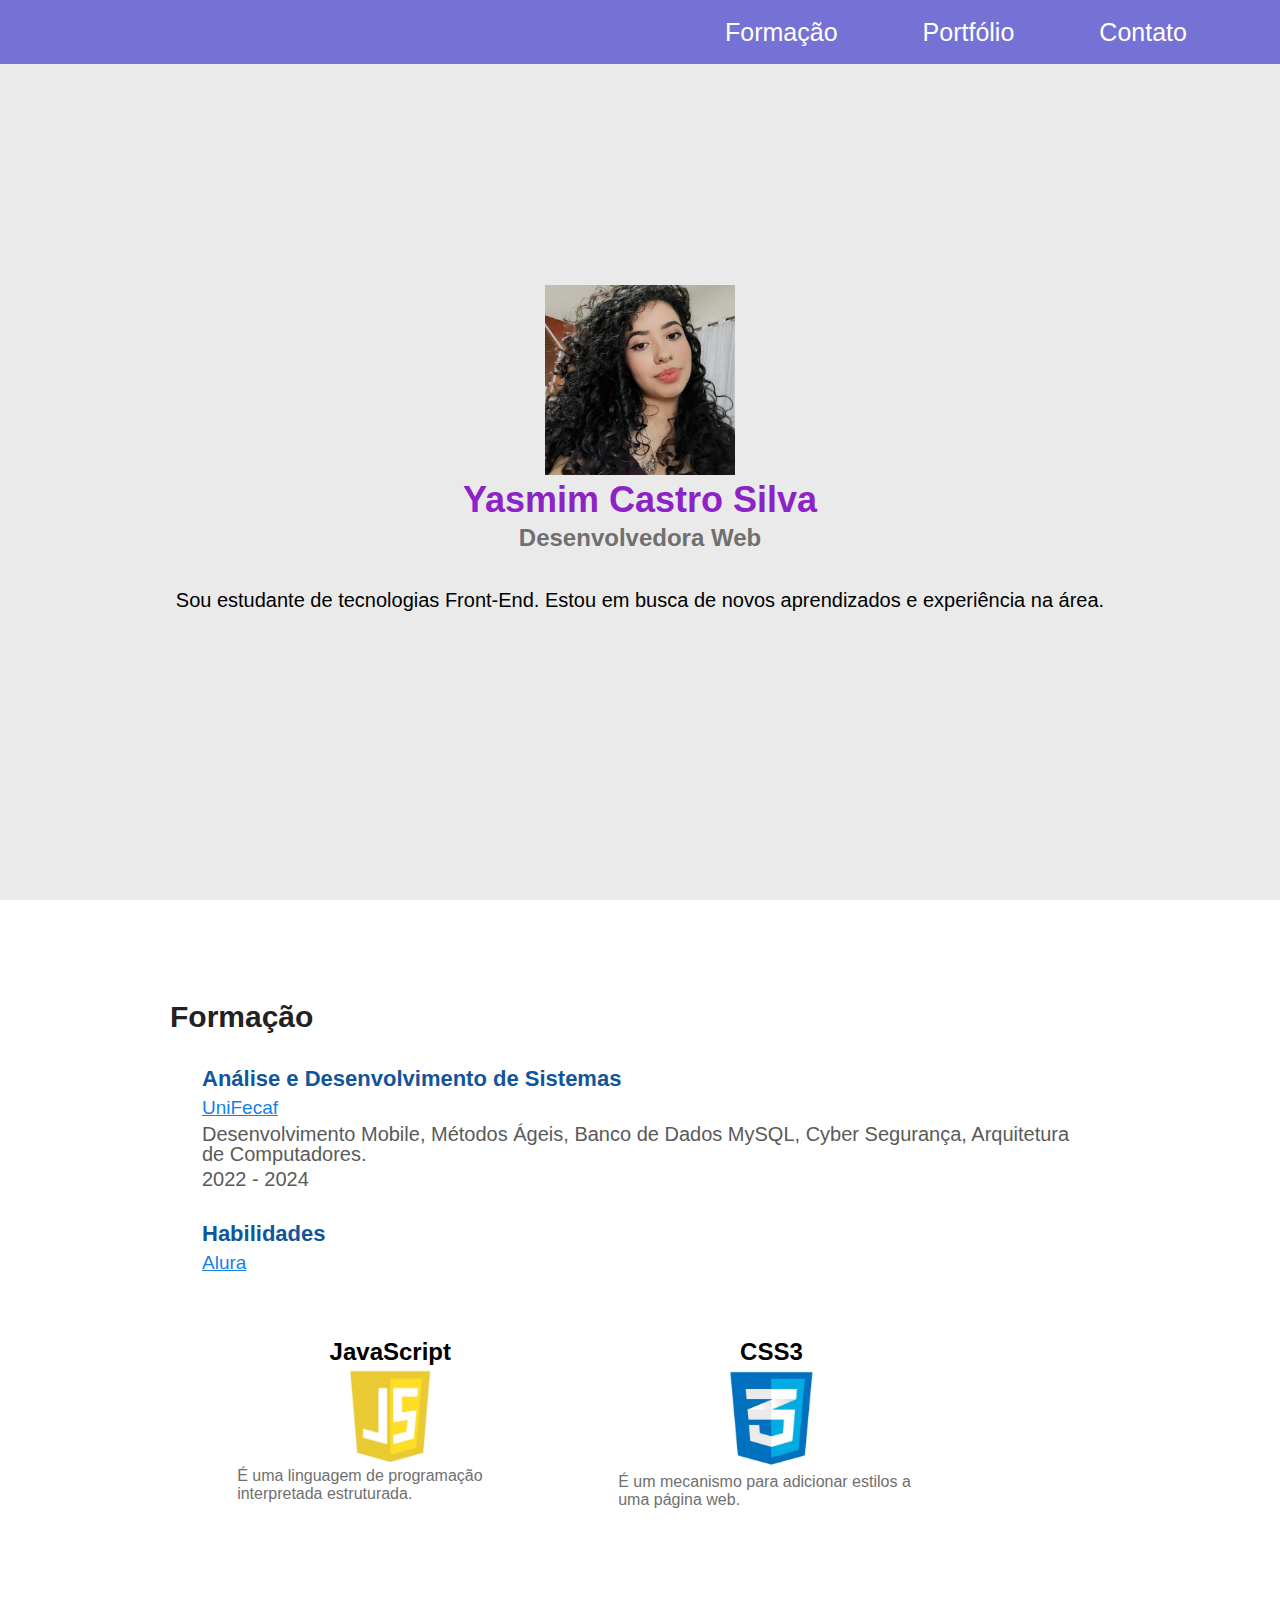
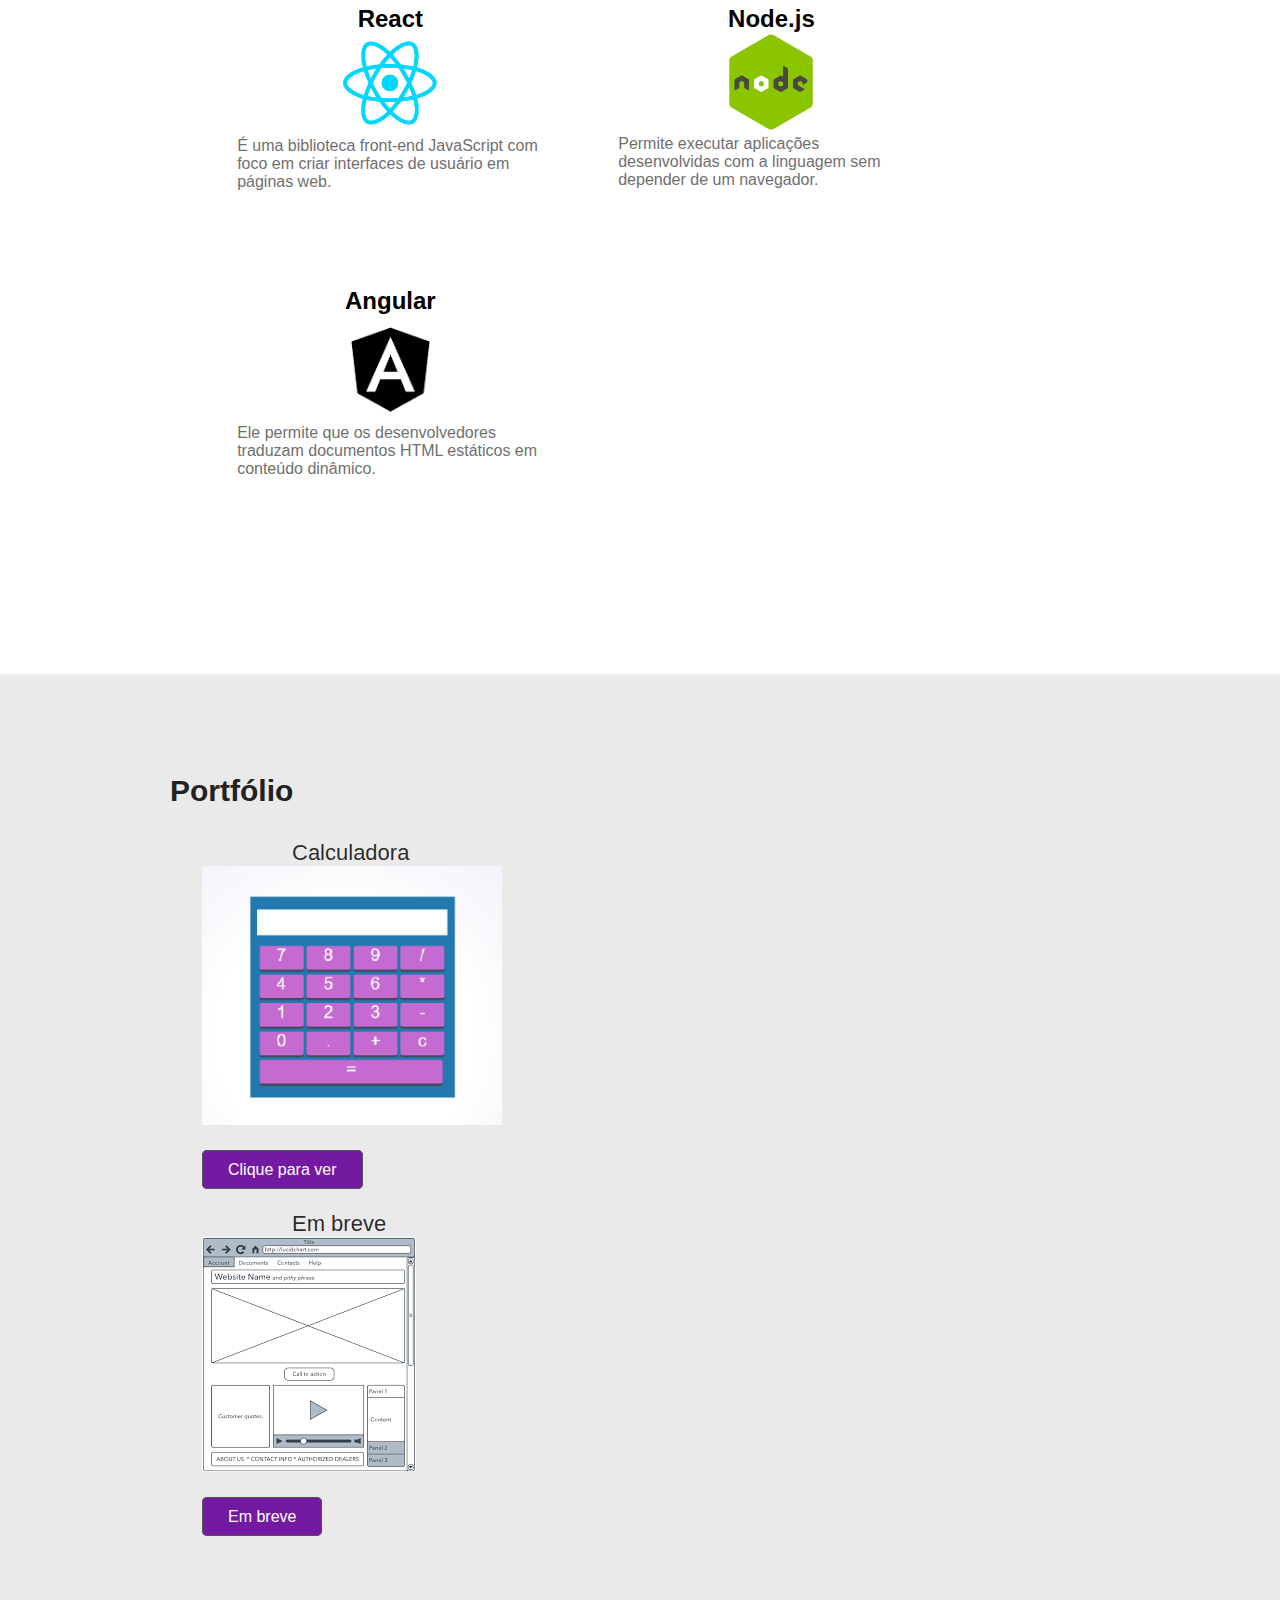
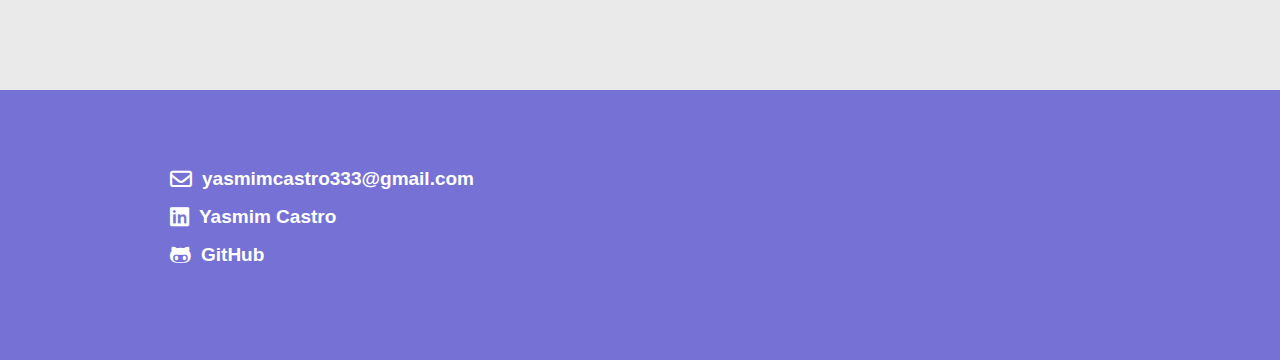
<file: index.html>
<!DOCTYPE html>

<html lang="pt-br">

<head>
  <link rel="shortcut icon" href="perfil.png">
  <title>Portfólio Yasmim</title>
  <meta charset="utf-8">
  <meta name="description" content="Portfolio">
  <meta name="viewport" content="width=device-width, initial-scale=1.0">
  <link rel="stylesheet" type="text/css" href="fontawesome/css/all.min.css">
  <title>Font Awesome</title>
  <link rel="stylesheet" href="index.css">
</head>

<body>
  <header class="header-menu">
    <nav>
      <ul class="lista-menu">
        <li>
          <a href="#formacao">Formação</a>
        </li>
        <li>
          <a href="#portfolio">Portfólio</a>
        </li>
        <li>
          <a href="#contato">Contato</a>
        </li>
      </ul>
    </nav>
  </header>

  <main>
    <section class="principal">
      <article class="subcontainer-principal container">
        <div>
          <img class="minhafoto" src="perfil.png">

        </div>
        <div>
          <h1 class="nome-completo">Yasmim Castro Silva</h1>
          <h2 class="profissao">Desenvolvedora Web</h2>
        </div>
        <div class="texto-sobre">Sou estudante de tecnologias Front-End. Estou em busca de novos aprendizados e experiência na área.
        </div>
      </article>
    </section>

    <section>
      <article id="formacao" class="container article-lista">
        <div>
          <h3 class="topico-principal">Formação</h3>
        </div>
        <div class="lista-item">
          <ul>
            <li>
              <p class="lista-titulo">Análise e Desenvolvimento de Sistemas</p>
              <a href="https://www.fecaf.com.br/" target="_blank" class="lista-local">UniFecaf</a>
              <p class="lista-descricao"> Desenvolvimento Mobile, Métodos Ágeis, Banco de Dados MySQL, Cyber Segurança, Arquitetura de Computadores. </p>
              <p class="lista-descricao">2022 - 2024</p>
            </li>

            <li>
              <p class="lista-titulo">Habilidades</p>
              <a href="https://www.alura.com.br/" target="_blank" class="lista-local">Alura</a>
            </li>
          </ul>

          <ul class="soft-skills">
            <li>
              <h2>JavaScript</h2>
              <img class="logo-js" src="js.jpg">
              <p class="descricao">É uma linguagem de programação interpretada estruturada.</p>
            </li>

            <li>
              <h2>CSS3</h2>
              <img class="logo-css" src="css3.jpg">
              <p class="descricao">É um mecanismo para adicionar estilos a uma página web.</p>
            </li>

            <li>
              <h2>React</h2>
              <img class="logo-react" src="react.jpg">
              <p class="descricao">É uma biblioteca front-end JavaScript com foco em criar interfaces de usuário em páginas web.</p>
            </li>

            <li>
              <h2>Node.js</h2>
              <img class="logo-nodejs" src="nodejs.jpg">
              <p class="descricao">Permite executar aplicações desenvolvidas com a linguagem sem depender de um navegador.</p>
            </li>

            <li>
              <h2>Angular</h2>
              <img class="logo-angular" src="angular.png">
              <p class="descricao"> Ele permite que os desenvolvedores traduzam documentos HTML estáticos em conteúdo dinâmico. </p>
            </li>

          </ul>

        </div>
      </article>
    </section>

    <section class="wrapper-portfolio">
      <article id="portfolio" class="container article-lista">
        <div>
          <h3 class="topico-principal">Portfólio</h3>
        </div>
        <div class="lista-item">
          <ul>
            <li>
              <p class="titulo-projeto">Calculadora</p>
              <img class="projeto1" src="calculadora.png">
            </li>
            <li>
              <a class="button1" href="calculadora.html">Clique para ver</a>
            </li>
            <li>
              <p class="titulo-projeto">Em breve</p>
              <img class="projeto2" src="wire2.png">
            </li>
            <li>
              <a class="button2" href="">Em breve</a>
            </li>
          </ul>
        </div>
      </article>
    </section>

  </main>

  <footer class="footer">
    <div class="container">
      <ul id="contato" class="lista-footer">

        <li>
          <i class="fa-regular fa-envelope estilo-icon"></i>
          <a href="mailto:yasmimcastro333@gmail.com" class="links">yasmimcastro333@gmail.com</a>
        </li>

        <li>
          <i class="fa-brands fa-linkedin estilo-icon"></i>
          <a href="https://www.linkedin.com/in/yasmim-castro-silva/" class="links">Yasmim Castro</a>
        </li>

        <li>
          <i class="fa-brands fa-github-alt estilo-icon"></i>
          <a href="https://github.com/" class="links">GitHub</a>
        </li>
      </ul>
    </div>
  </footer>
</body>

</html>
</file>
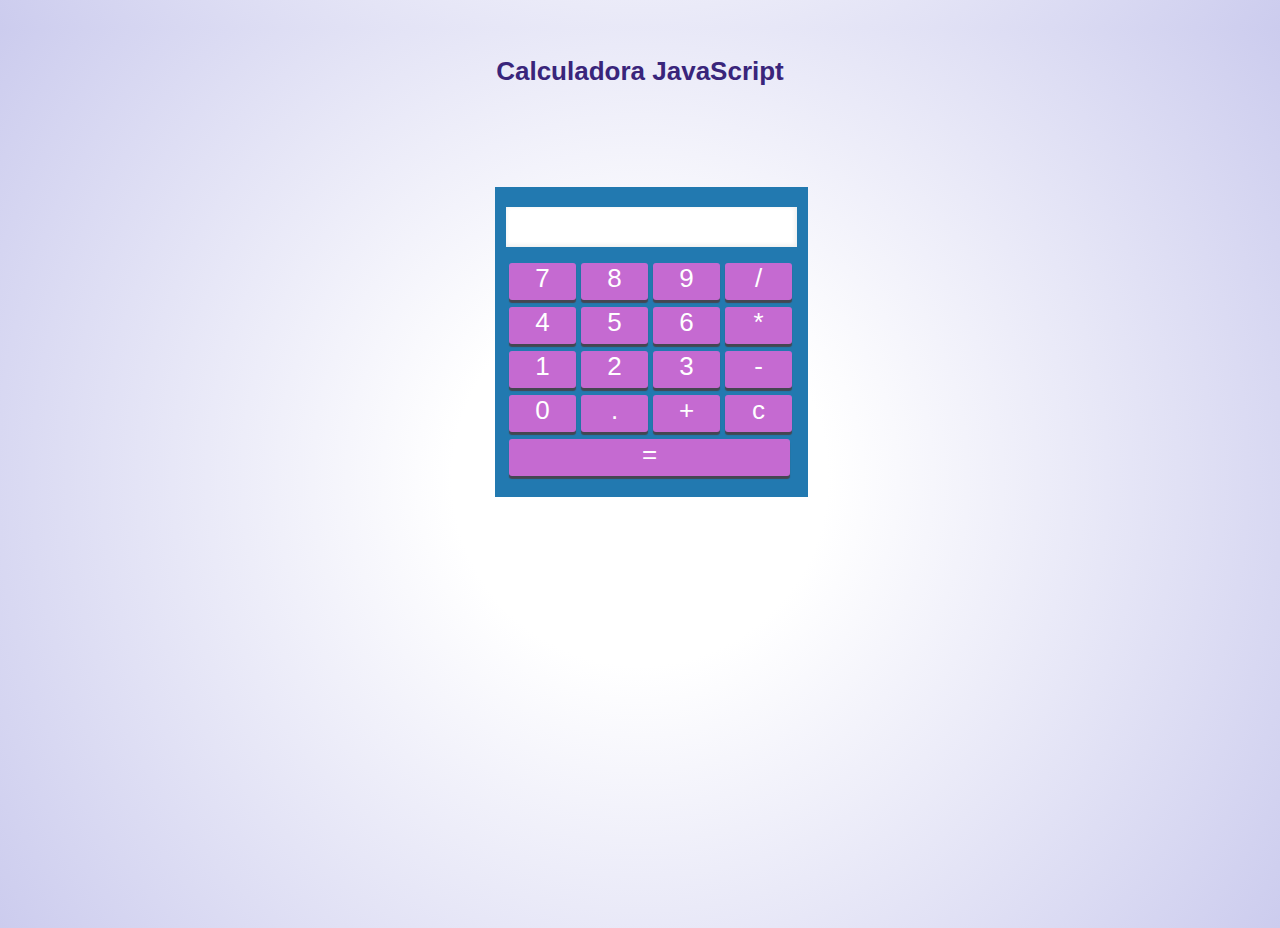
<file: calculadora.html>
<head>
  <meta charset="UTF-8">
  <title>Calculadora</title>
  <link href='calculadora.css' rel='stylesheet' type='text/css'>
</head>

<body>
  <div id="container">
    <header class="header">
      <hgroup>
        <h1>Calculadora JavaScript</h1>
      </hgroup>
    </header>
    <section id="calculadora">
      <!-- Input e clear -->
      <header class="top">
        <div class="input-valor"></div>
      </header>
      <ul class="key">
        <li>7</li>
        <li>8</li>
        <li>9</li>
        <li class="operador">/</li>
        <li>4</li>
        <li>5</li>
        <li>6</li>
        <li class="operador">*</li>
        <li>1</li>
        <li>2</li>
        <li>3</li>
        <li class="operador">-</li>
        <li>0</li>
        <li>.</li>
        <li class="operador">+</li>
        <li>c</li>
        <li class="verificar">=</li>
      </ul>
    </section>
  </div>
  <script type="text/javascript" src="script.js"></script>
</body>
</file>
<file: index.css>
* {
  margin: 0;
  padding: 0;
  outline: 0;
  box-sizing: border-box;
  font-family: "Franklin Gothic Medium", "Arial Narrow", Arial, sans-serif;
}

body {
  font-family: "Roboto", sans-serif;
  margin: 0;
}

li {
  list-style: none;
}

.header-menu {
  display: flex;
  position: fixed;
  width: 100%;
  padding: 8px;
  padding-top: 32px;
  padding-bottom: 32px;
  height: 60px;
  background-color: #7671d5;
}

.header-menu nav {
  width: 100%;
  justify-content: flex-end;
  display: flex;
}

.lista-menu {
  display: flex;
  justify-content: space-evenly;
  width: 50%;
  list-style: none;
  align-items: center;
}

.lista-menu li > a {
  font-size: 25px;
  color: rgb(255, 255, 255);
  text-decoration: inherit;
  font-family: "Franklin Gothic Medium", "Arial Narrow", Arial, sans-serif;
}

.lista-menu li > a:hover {
  font-size: 28px;
  color: rgb(231, 231, 231);
}

.container {
  margin-right: auto;
  margin-left: auto;
  max-width: 960px;
  padding-right: 10px;
  padding-left: 10px;
  width: 100%;
}

.principal {
  height: 100vh;
  display: flex;
  background-color: #eaeaea;
}

.subcontainer-principal {
  display: flex;
  flex-direction: column;
  justify-content: center;
  align-items: center;
  text-align: center;
}

.nome-completo {
  font-size: 36px;
  color: rgb(140, 35, 197);
  font-weight: 700;
  height: 45px;
  font-family: "Franklin Gothic Medium", "Arial Narrow", Arial, sans-serif;
}

.texto-sobre {
  font-size: 20px;
  line-height: 32px;
}

.profissao {
  color: #706f6f;
  height: 60px;
}

.topico-principal {
  font-size: 30px;
  color: rgb(35, 34, 34);
}

.lista-item {
  padding: 32px;
}

.lista-item ul li {
  margin-bottom: 32px;
}

.lista-titulo {
  margin-bottom: 5px;
  font-size: 22px;
  color: #11559a;
  font-weight: 700;
}

.lista-local {
  font-size: 19px;
  color: rgb(21, 127, 234);
}

.lista-descricao {
  font-size: 20px;
  margin-top: 5px;
  margin-bottom: 5px;
  margin-left: 0px;
  margin-right: 0px;
  line-height: 20px;
  color: #5a5a5a;
  font-weight: 400;
}

.wrapper-portfolio {
  background-color: #eaeaea;
  display: flex;
  flex-direction: column;
}

.article-lista {
  display: flex;
  margin-top: 100px;
  margin-bottom: 100px;
  flex-direction: column;
}

.footer {
  background-color: #7671d5;
  display: flex;
  align-items: center;
  height: 30vh;
}

.lista-footer li {
  color: #fff;
  font-weight: 800;
  font-size: 19px;
  margin-bottom: 16px;
  display: flex;
  align-items: center;
}

.estilo-icon {
  font-size: 22px;
  margin-right: 10px;
}

.links {
  color: #fff;
  text-decoration: none;
}

.minhafoto {
  width: 190px;
}

.logo-js {
  width: 83px;
}

.logo-css {
  width: 95px;
}

.logo-react {
  width: 100px;
}

.logo-nodejs {
  width: 98px;
}

.logo-angular {
  width: 105px;
}
.soft-skills li {
  display: inline-block;
  text-align: center;
  width: 40%;
  vertical-align: top;
  margin: 0 1.5%; /* Espaçamento externo */
  padding: 30px 20px; /* Espaçamento interno */
  box-sizing: border-box;
  border-color: #eaeaea00;
  border-width: 2px;
  border-style: solid;
  border-radius: 10px;
}

.descricao {
  text-align: left;
  color: #706f6f;
}
.button1 {
  padding: 10px 25px;
  width: 50px;
  color: #fff;
  background: #7419a1;
  border: 1px solid #555;
  border-radius: 5px;
  text-align: center;
  user-select: none;
  cursor: pointer;
  text-decoration: inherit;
}

.button1:hover {
  background-color: #ed48f0;
  transition: background-color 1s;
  padding: 12px 27px;
}
.button2 {
  padding: 10px 25px;
  width: 50px;
  color: #fff;
  background: #7419a1;
  border: 1px solid #555;
  border-radius: 5px;
  text-align: center;
  user-select: none;
  cursor: pointer;
  text-decoration: inherit;
}

.button2:hover {
  background-color: #ed48f0;
  transition: background-color 1s;
  padding: 12px 27px;
}

.titulo-projeto {
  margin-left: 90px;
  font-size: 22px;
  color: #000000d4;
}

.projeto1 {
  margin-right: 1000px;
  width: 300px;
}

.projeto2 {
  margin-right: 1000px;
}
</file>
<file: calculadora.css>
* {
  margin-top: 28;
  padding: 0;
  box-sizing: border-box;
  font-family: sans-serif;
  font-size: 26px;
  color: #39257b;
}
li {
  list-style: none;
}
html {
  height: 100%;
  background: white;
  background: radial-gradient(circle, #fff 24%, #cce);
  background-size: cover;
}
#container {
  width: 290px;
  text-align: center;
  height: auto;
  margin: 4px auto;
}
#calculadora {
  width: 313px;
  height: 310px;
  margin-top: 100px;
  padding: 6px;
  background-color: #2279b0;
  box-sizing: border-box;
}

.top {
  margin-top: 12px;
}
.input-valor {
  margin: 14px auto;
  width: 97%;
  height: 40px;
  font-size: 24px;
  overflow: hidden;
  text-align: right;
  color: #48484d;
  padding: 10px;
  background-color: #fff;
  box-shadow: inset -1px -1px 4px 1px #eee;
}
.key li {
  width: 67px;
  height: 37px;
  border-radius: 3px;
  color: #fff;
  background-color: #c56ad1;
  cursor: pointer;
  float: left;
  margin: 2px -3px 5px 8px;
  line-height: 30px;
  text-align: center;
  box-shadow: 0px 3px 1px 0px #444651;
}
.key li:hover {
  background-color: #bef9f0;
  color: #39257b;
  transition: 0.2s;
}
.key li:active {
  box-shadow: 0px 1px 1px 0px #444651;
}
.verificar {
  width: 93.4% !important;
}
.key {
  margin: 0px;
}
</file>
